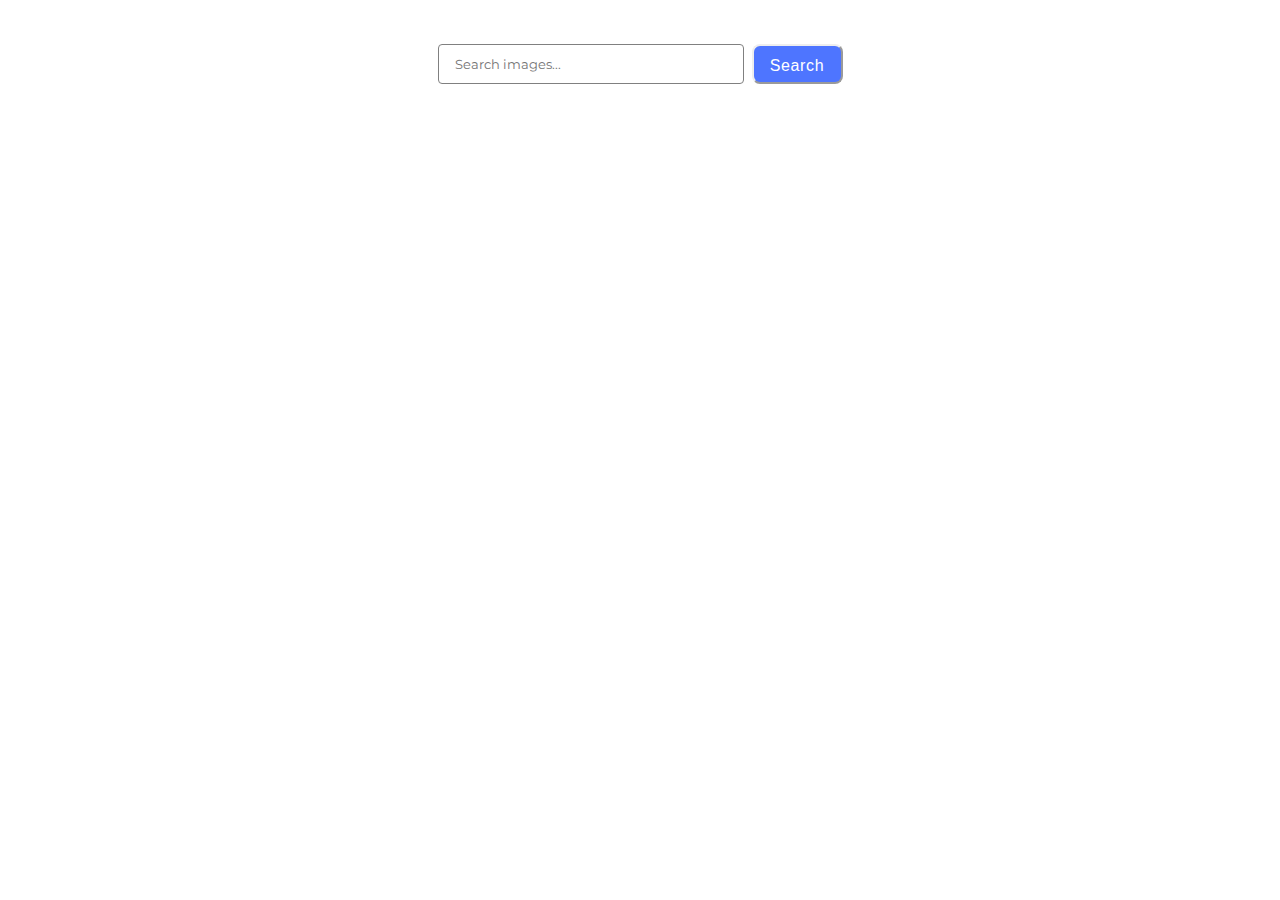
<file: src/index.html>
<!DOCTYPE html>
<html lang="en">
  <head>
    <meta charset="UTF-8" />
    <link rel="icon" type="image/svg+xml" href="/favicon.svg" />
    <meta name="viewport" content="width=device-width, initial-scale=1.0" />
    <title>HW11</title>
    <link rel="preconnect" href="https://fonts.googleapis.com" />
    <link rel="preconnect" href="https://fonts.gstatic.com" crossorigin />
    <link
      href="https://fonts.googleapis.com/css2?family=Montserrat:ital,wght@0,100..900;1,100..900&display=swap"
      rel="stylesheet"
    />
    <link rel="stylesheet" href="./css/styles.css" />
  </head>
  <body>
    <div class="request-input">
      <form class="input-field">
        <input
          type="text"
          name="designation"
          class="text-input"
          placeholder="Search images..."
        />
        <button type="submit" class="start-btn">Search</button>
      </form>
  
    </div>
    <div class="gallery">
      <span class="loader hidden"></span>
      <ul class="gallery-nav"></ul>
    </div>
    <script type="module" src="./main.js"></script>
  </body>
</html>
</file>
<file: src/css/styles.css>
/**
  |============================
  | include css partials with
  | default @import url()
  |============================
*/
@import url('./reset.css');
@import url('./header.css');
:root {
  font-family: Inter, Avenir, Helvetica, Arial, sans-serif;
  font-size: 16px;
  line-height: 24px;
  font-weight: 400;

  color: #242424;
  background-color: rgba(255, 255, 255, 0.87);

  font-synthesis: none;
  text-rendering: optimizeLegibility;
  -webkit-font-smoothing: antialiased;
  -moz-osx-font-smoothing: grayscale;
  -webkit-text-size-adjust: 100%;
}
</file>
